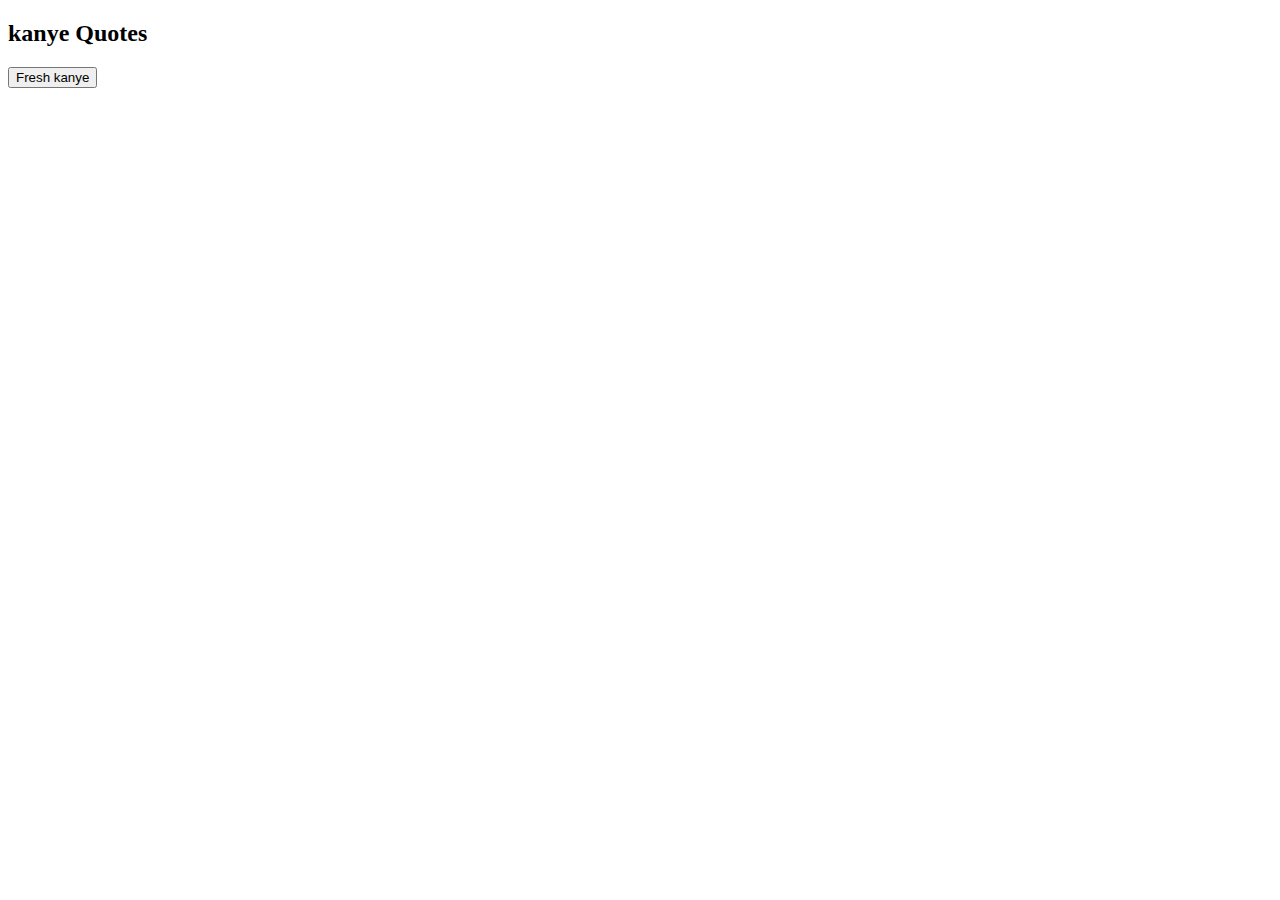
<file: index.html>
<!DOCTYPE html>
<html lang="en">

<head>
    <meta charset="UTF-8">
    <meta http-equiv="X-UA-Compatible" content="IE=edge">
    <meta name="viewport" content="width=device-width, initial-scale=1.0">
    <title>Document</title>
</head>

<body>
    <h2>kanye Quotes</h2>
    <button onclick="loadQuotes()">Fresh kanye</button>
    <blockquote id="quote">

    </blockquote>

    <script src="js/kanye.js"></script>
</body>

</html>
</file>
